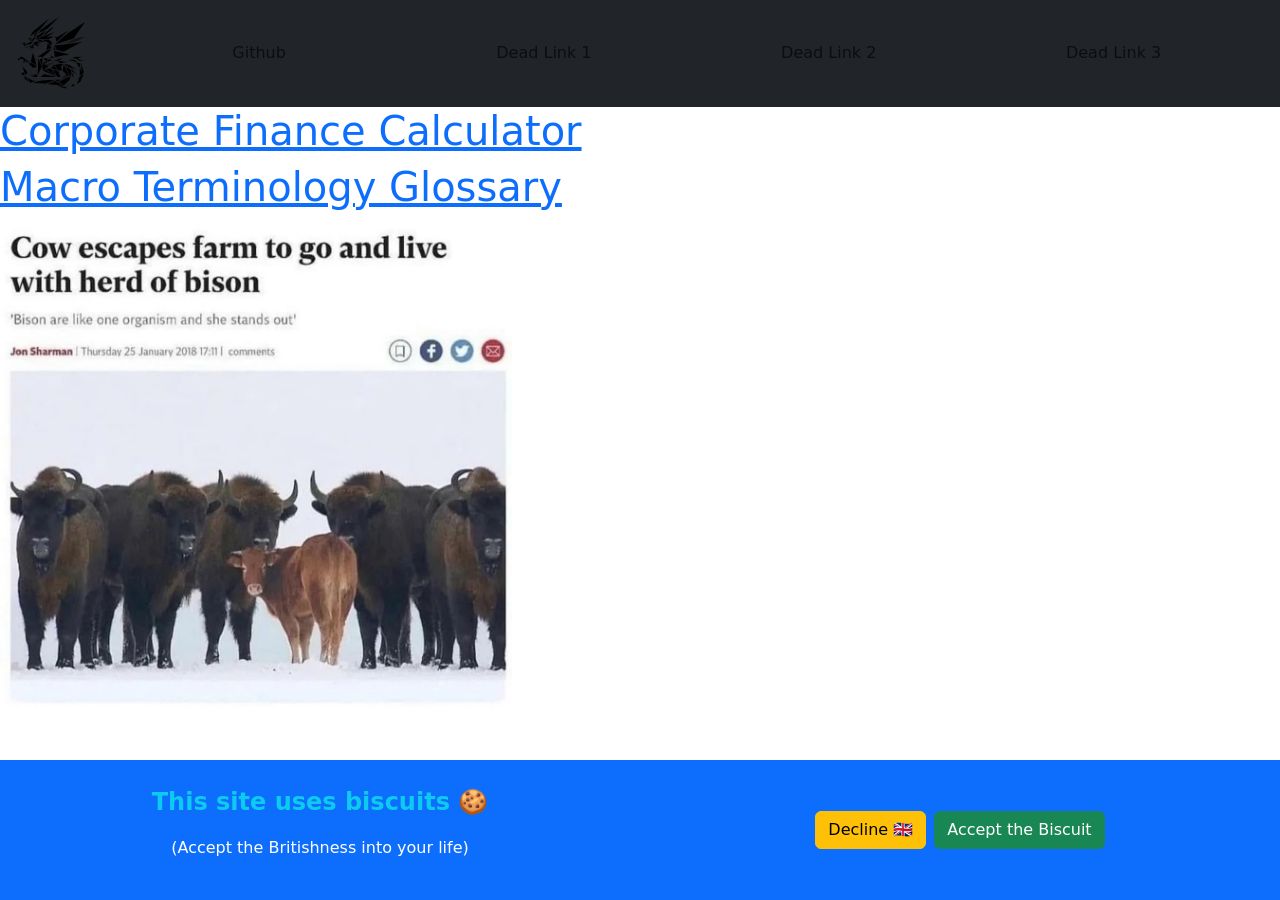
<file: xantiem.github.iolegacy 2025/index.html>
<!doctype html>
<html lang="en">

    <head>
        <meta charset="utf-8">
        <meta name="viewport" content="width=device-width, initial-scale=1">
        <link href="https://cdn.jsdelivr.net/npm/bootstrap@5.0.2/dist/css/bootstrap.min.css" rel="stylesheet" integrity="sha384-EVSTQN3/azprG1Anm3QDgpJLIm9Nao0Yz1ztcQTwFspd3yD65VohhpuuCOmLASjC" crossorigin="anonymous">

        <script src="script.js"></script>

        <style>
            html, body {
                height: 100%;
            }
        </style>

    </head>
    <body>
        <nav class="navbar navbar-expand-sm bg-dark">
            <div class="container-fluid row">

                <style>
                    .nav-link {
                        text-align: center;
                    }
                </style>
                
                <img src="dragon-removebg.png" alt="Dragon Image" class="navbar-brand col-sm-1" onclick="goBack();">

                <ul class="navbar-nav col-sm-11 row">

                    <li class="nav-item col-sm-3">
                        <a class="nav-link" href="https://github.com/Xantiem">Github</a>
                    </li>
                    <li class="nav-item col-sm-3">
                        <a class="nav-link" href="#">Dead Link 1</a>
                    </li>
                    <li class="nav-item col-sm-3">
                        <a class="nav-link" href="#">Dead Link 2</a>
                    </li>
                    <li class="nav-item col-sm-3">
                        <a class="nav-link" href="#">Dead Link 3</a>
                    </li>
                </ul>

            
            </div>
          </nav>
        <h1><a href="formulary.html">Corporate Finance Calculator</a></h1>
        <h1><a href="macro/index.html">Macro Terminology Glossary</a></h1>
        <img src="cown.webp" style="width: 40%;">


        <style>
            .biscuits {
                position: fixed;
                bottom: 0;
                width: 100%;
                text-align: center;
                
            }
        </style>

        <div class="biscuits container-fluid bg-primary text-white py-4" id="biscuits">
            <div class="row">
                <div class="col-sm-6">
                    <p class="fs-4 text-info"><b>This site uses biscuits 🍪</b></p>
                    <p class="fs-6">(Accept the Britishness into your life)</p>
                </div>
                <div class="col-sm-6 d-flex align-items-center justify-content-center">
                    <button type="button" class="btn btn-warning me-2" onclick="declined();">Decline 🇬🇧</button>
                    <button type="button" class="btn btn-success" onclick="goAway()">Accept the Biscuit</button>
                </div>
            </div>
        </div>
        <script> if (document.cookie === "goaway=True") document.getElementById('biscuits').remove();</script>

    </body>

</html>
</file>
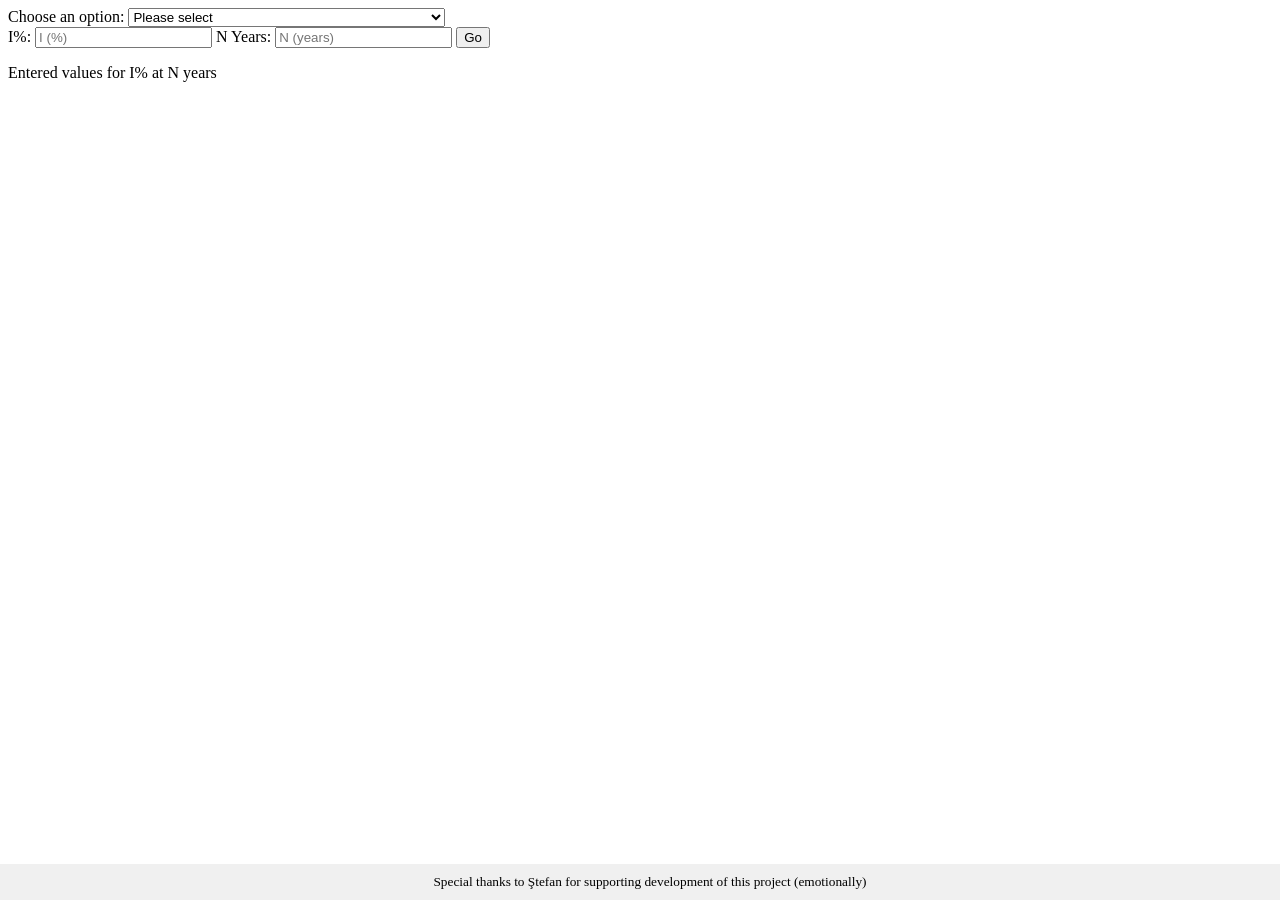
<file: xantiem.github.iolegacy 2025/formulary.html>
<!DOCTYPE html>
<html lang="en">
<head>
    <meta charset="utf-8">
    <meta name="viewport" content="width=device-width, initial-scale=1">

</head>
<body>
    <label for="options">Choose an option:</label>
    <select id="options" name="options">
        <option value="none" selected>Please select</option>
        <option value="FVIF">[FVIF] Future Value Index Factor</option>
        <option value="PVIF">[PVIF] Present Value Index Factor</option>
        <option value="FVIFA">[FVIFA] Future Value of an Annuity Interest Factor</option>
        <option value="PVIFA">[PVIFA] Present of an Annuity Interest Factor</option>
    </select>

    <form>
        <label>I%:</label>
        <input type="text" pattern="[0-9]*" id="percentage" name="textInput" placeholder="I (%)">
        <label>N Years:</label>
        <input type="text" pattern="[0-9]*" id="n_years" name="textInput" placeholder="N (years)">
        <input type="button" value="Go" id="submit">
    </form>
    <p>Entered <span id="value_function">values</span> for <span id="value_percentage">I</span>% at <span id="value_n_years">N</span> years<strong id="value_answer"></strong></p>
    <p id="error" style="color: red;"></p>
    <script>
        document.getElementById('submit').addEventListener('click', function() {
            var selected_function = document.getElementById('options').value;x
            var selected_percentage = Number(document.getElementById('percentage').value);
            var selected_years = Number(document.getElementById('n_years').value);

            console.log('Selected option:', selected_function);
            console.log('Selected Percentage:', selected_percentage);
            console.log('Selected Percentage:', selected_years);



            if (selected_function !== 'none' && !isNaN(selected_percentage) && !isNaN(selected_years)) {
                console.log('conditions met');
                document.getElementById('error').innerHTML = '';

                document.getElementById('value_function').textContent = selected_function;
                document.getElementById('value_percentage').textContent = selected_percentage;
                document.getElementById('value_n_years').textContent = selected_years;

                if (selected_function === 'FVIF') {
                    var ans = ((1 + (selected_percentage/100))**selected_years).toFixed(3);
                    document.getElementById('value_answer').innerHTML = ': '+ans;
                }
                else if (selected_function === 'PVIF') {
                    var ans = (1/((1 + (selected_percentage/100))**selected_years)).toFixed(3);
                    document.getElementById('value_answer').innerHTML = ': '+ans;
                }
                else if (selected_function === 'FVIFA') {
                    var ans = ((((1 + (selected_percentage/100))**selected_years)-1)/(selected_percentage/100)).toFixed(3);
                    document.getElementById('value_answer').innerHTML = ': '+ans;
                }
                else if (selected_function === 'PVIFA') {
                    //var ans = (1-((1/((1 + (selected_percentage/100))**selected_years)))/(selected_percentage/100)).toFixed(3);
                    var ans = ((1 - (1/((1 + (selected_percentage / 100)) ** selected_years))) / (selected_percentage / 100)).toFixed(3);
                    document.getElementById('value_answer').innerHTML = ': '+ans;
                }


            }
            else {
                document.getElementById('error').textContent = 'Error recheck values';
            }
        })
    </script>
    <small style="position: fixed; bottom: 0; left: 0; width: 100%; text-align: center; background-color: #f0f0f0; padding: 10px; margin: 0;">Special thanks to Ştefan for supporting development of this project (emotionally)</small>
</body>
</html>
</file>
